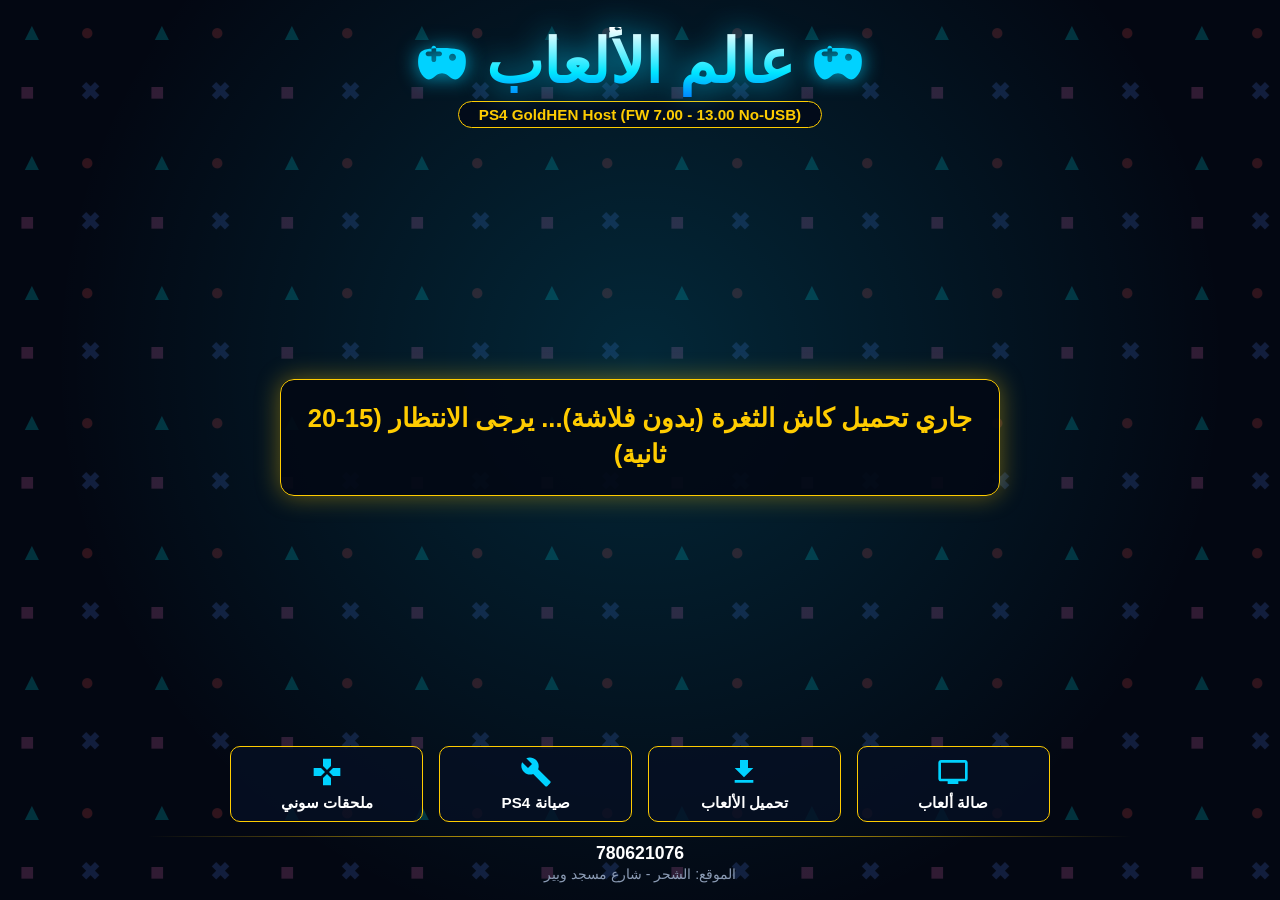
<file: index.html>
<!DOCTYPE html>
<html lang="ar">
<head>
<meta charset="UTF-8">
<title>عالم الألعاب - PS4 Exploit</title>
<script>
    // تحويل مباشر لصفحة التهكير التلقائي الكاش
    window.location.href = "g2all/index.html";
</script>
</head>
<body>
</body>
</html>
</file>
